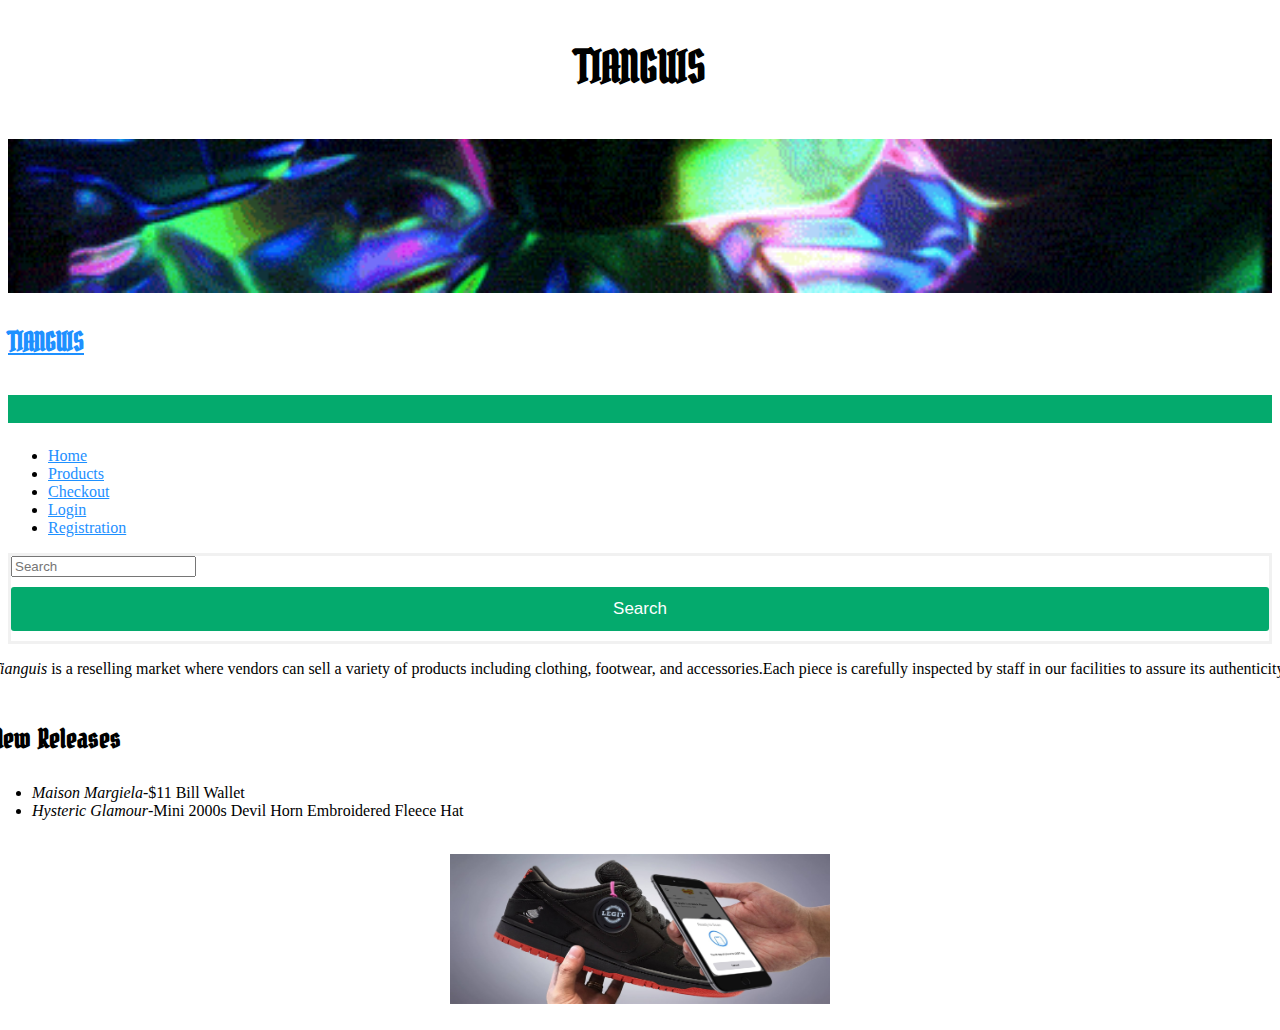
<file: index.html>
<!DOCTYPE html>
<html lang="en">
<head>
    <!-- Required meta tags -->
    <meta charset="UTF-8">
    <meta http-equiv="X-UA-Compatible" content="IE=edge">
    <meta name="viewport" content="width=device-width, initial-scale=1.0">
    <title>Home</title>
    <!-- Bootstrap CSS -->
    <link href="https://cdn.jsdelivr.net/npm/bootstrap@5.2.1/dist/css/bootstrap.min.css" rel="stylesheet" integrity="sha384-iYQeCzEYFbKjA/T2uDLTpkwGzCiq6soy8tYaI1GyVh/UjpbCx/TYkiZhlZB6+fzT" crossorigin="anonymous">
    <!--Name and header-->
    <h1>TIANGUIS</h1>
    <img id="bannerimage" src="images/banner.gif" width="100%" height="150%" alt="banner">
    <link rel="stylesheet" href="css/styles.css">
    <link href='https://fonts.googleapis.com/css?family=Bokor' rel='stylesheet'>
    <!--Navbar-->
    <nav class="navbar navbar-expand-lg bg-light">
        <div class="container-fluid">
          <a class="navbar-brand" href="index.html"><h2>TIANGUIS</h2></a>
          <button class="navbar-toggler" type="button" data-bs-toggle="collapse" data-bs-target="#navbarSupportedContent" aria-controls="navbarSupportedContent" aria-expanded="false" aria-label="Toggle navigation">
            <span class="navbar-toggler-icon"></span>
          </button>
          <div class="collapse navbar-collapse" id="navbarSupportedContent">
            <ul class="navbar-nav me-auto mb-2 mb-lg-0">
              <li class="nav-item">
                <a class="nav-link active" aria-current="page" href="index.html">Home</a>
              </li>
              <li class="nav-item">
                <a class="nav-link" href="products.html">Products</a>
              </li>
              <li class="nav-item">
                <a class="nav-link" href="checkout.html">Checkout</a>
              </li>
              <li class="nav-item">
                <a class="nav-link" href="login.html">Login</a>
              </li> 
              <li class="nav-item">
                <a class="nav-link" href="registration.html">Registration</a>
              </li>
            </ul>
            <form class="d-flex" role="search">
              <input class="form-control me-2" type="search" placeholder="Search" aria-label="Search">
              <button class="btn btn-outline-success" type="submit">Search</button>
            </form>
          </div>
        </div>
      </nav>
</head>
<!--Page info-->
<body>
    <main>
        <div class="containter">
            <div class="row justify-content-around">
                <div class="col-md-4"><p class="text-dark p-2 border border-dark"><i>Tianguis</i> is a reselling market where vendors can sell a variety of products including clothing, footwear, and accessories.</p></div>
                <div class="col-md-4"><p class="text-dark p-2 border border-dark">Each piece is carefully inspected by staff in our facilities to assure its authenticity.</p></div>
            </div>
            <div class="row justify-content-center">
                <div class="col-md-4">
                    <h2>New Releases</h2>
                    <ul>
                        <li><i>Maison Margiela</i>-$11 Bill Wallet</li>
                        <li><i>Hysteric Glamour</i>-Mini 2000s Devil Horn Embroidered Fleece Hat</li>
                    </ul>
                </div>
            </div>
        </div>
    </main>
    <br>
    <img src="images/authentic.png" width="300" height="150" class="center">
    <br>
</body>
</html>
</file>
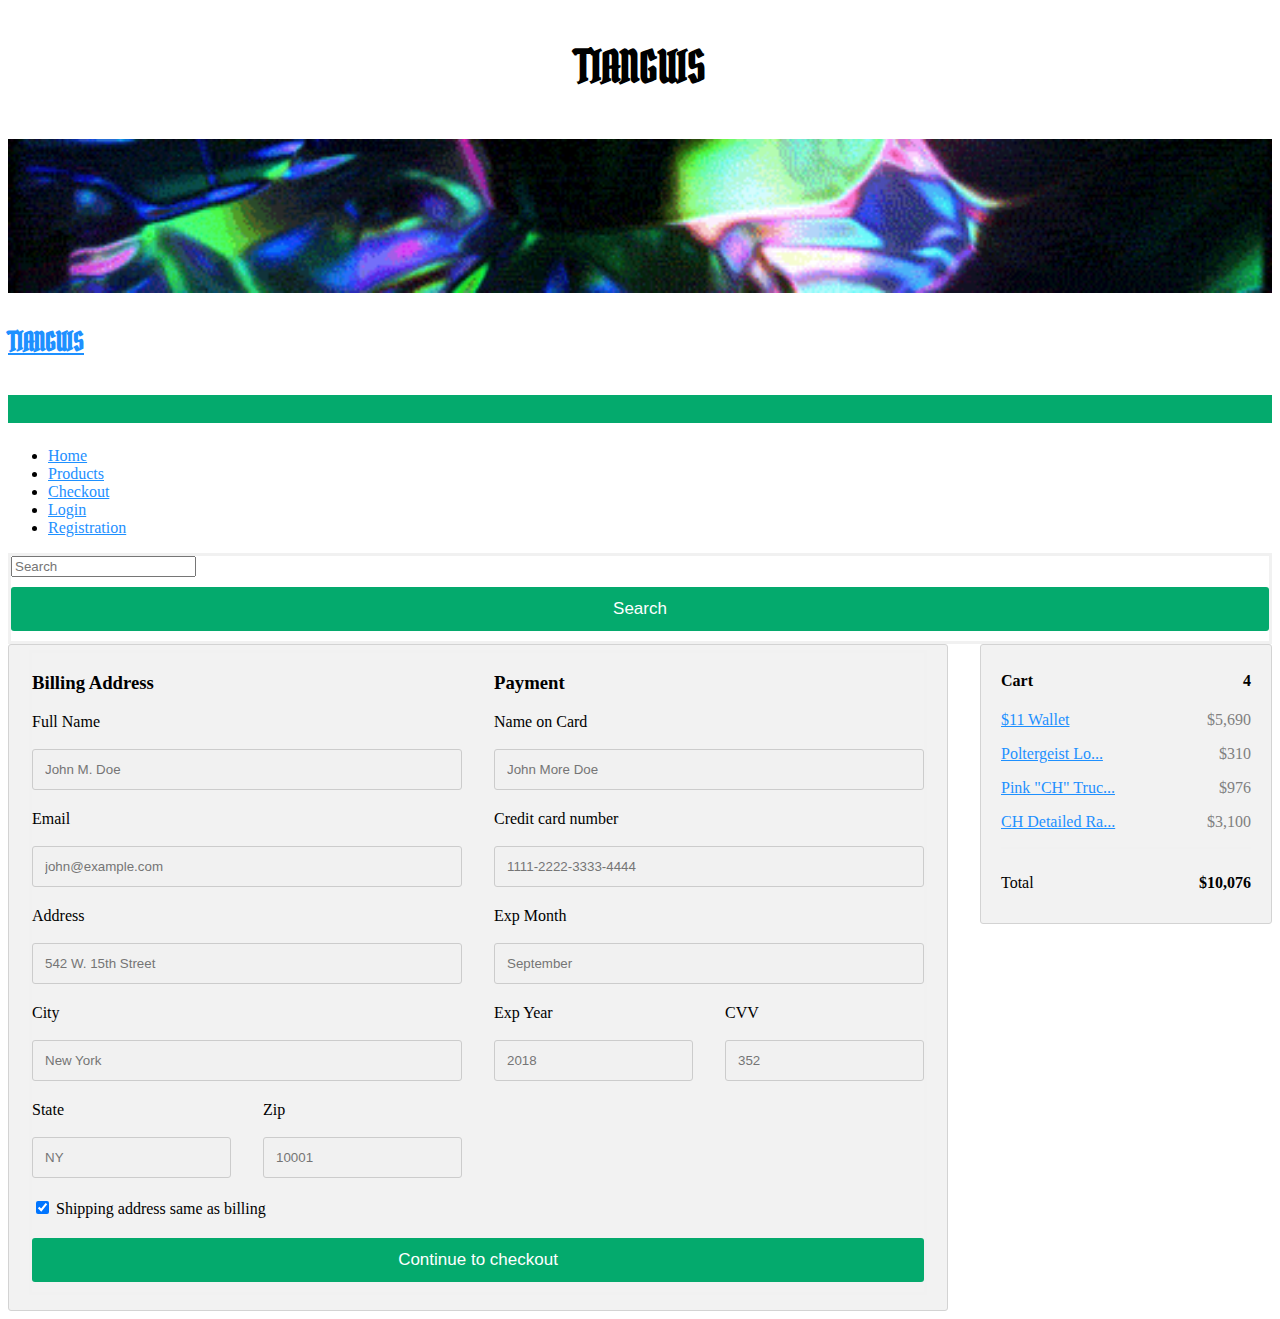
<file: checkout.html>
<!DOCTYPE html>
<html lang="en">
<head>
    <!-- Required meta tags -->
    <meta charset="UTF-8">
    <meta http-equiv="X-UA-Compatible" content="IE=edge">
    <meta name="viewport" content="width=device-width, initial-scale=1.0">
    <title>Checkout</title>
    <!-- Bootstrap CSS -->
    <link href="https://cdn.jsdelivr.net/npm/bootstrap@5.2.1/dist/css/bootstrap.min.css" rel="stylesheet" integrity="sha384-iYQeCzEYFbKjA/T2uDLTpkwGzCiq6soy8tYaI1GyVh/UjpbCx/TYkiZhlZB6+fzT" crossorigin="anonymous">
    <!--Name and header-->
    <h1>TIANGUIS</h1>
    <img id="bannerimage" src="images/banner.gif" width="100%" height="150%" alt="banner">
    <link rel="stylesheet" href="css/styles.css">
    <link href='https://fonts.googleapis.com/css?family=Bokor' rel='stylesheet'>
    <!--Navbar-->
    <nav class="navbar navbar-expand-lg bg-light">
        <div class="container-fluid">
          <a class="navbar-brand" href="index.html"><h2>TIANGUIS</h2></a>
          <button class="navbar-toggler" type="button" data-bs-toggle="collapse" data-bs-target="#navbarSupportedContent" aria-controls="navbarSupportedContent" aria-expanded="false" aria-label="Toggle navigation">
            <span class="navbar-toggler-icon"></span>
          </button>
          <div class="collapse navbar-collapse" id="navbarSupportedContent">
            <ul class="navbar-nav me-auto mb-2 mb-lg-0">
              <li class="nav-item">
                <a class="nav-link" href="index.html">Home</a>
              </li>
              <li class="nav-item">
                <a class="nav-link" href="products.html">Products</a>
              </li>
              <li class="nav-item">
                <a class="nav-link active" aria-current="page" href="checkout.html">Checkout</a>
              </li>
              <li class="nav-item">
                <a class="nav-link" href="login.html">Login</a>
              </li> 
              <li class="nav-item">
                <a class="nav-link" href="registration.html">Registration</a>
              </li>
            </ul>
            <form class="d-flex" role="search">
              <input class="form-control me-2" type="search" placeholder="Search" aria-label="Search">
              <button class="btn btn-outline-success" type="submit">Search</button>
            </form>
          </div>
        </div>
      </nav>
</head>
<body>
    <div class="row">
        <div class="col-75">
          <div class="container">
            <form action="/action_page.php">
      
              <div class="row">
                <div class="col-50">
                  <h3>Billing Address</h3>
                  <label for="fname"><i class="fa fa-user"></i> Full Name</label>
                  <input type="text" id="fname" name="firstname" placeholder="John M. Doe">
                  <label for="email"><i class="fa fa-envelope"></i> Email</label>
                  <input type="text" id="email" name="email" placeholder="john@example.com">
                  <label for="adr"><i class="fa fa-address-card-o"></i> Address</label>
                  <input type="text" id="adr" name="address" placeholder="542 W. 15th Street">
                  <label for="city"><i class="fa fa-institution"></i> City</label>
                  <input type="text" id="city" name="city" placeholder="New York">
      
                  <div class="row">
                    <div class="col-50">
                      <label for="state">State</label>
                      <input type="text" id="state" name="state" placeholder="NY">
                    </div>
                    <div class="col-50">
                      <label for="zip">Zip</label>
                      <input type="text" id="zip" name="zip" placeholder="10001">
                    </div>
                  </div>
                </div>
      
                <div class="col-50">
                  <h3>Payment</h3>
                  <label for="cname">Name on Card</label>
                  <input type="text" id="cname" name="cardname" placeholder="John More Doe">
                  <label for="ccnum">Credit card number</label>
                  <input type="text" id="ccnum" name="cardnumber" placeholder="1111-2222-3333-4444">
                  <label for="expmonth">Exp Month</label>
                  <input type="text" id="expmonth" name="expmonth" placeholder="September">
      
                  <div class="row">
                    <div class="col-50">
                      <label for="expyear">Exp Year</label>
                      <input type="text" id="expyear" name="expyear" placeholder="2018">
                    </div>
                    <div class="col-50">
                      <label for="cvv">CVV</label>
                      <input type="text" id="cvv" name="cvv" placeholder="352">
                    </div>
                  </div>
                </div>
      
              </div>
              <label>
                <input type="checkbox" checked="checked" name="sameadr"> Shipping address same as billing
              </label>
              <input type="submit" value="Continue to checkout" class="btn">
            </form>
          </div>
        </div>
      
        <div class="col-25">
          <div class="container">
            <h4>Cart
              <span class="price" style="color:black">
                <i class="fa fa-shopping-cart"></i>
                <b>4</b>
              </span>
            </h4>
            <p><a href="products.html">$11 Wallet</a> <span class="price">$5,690</span></p>
            <p><a href="products.html">Poltergeist Lo...</a> <span class="price">$310</span></p>
            <p><a href="products.html">Pink "CH" Truc...</a> <span class="price">$976</span></p>
            <p><a href="products.html">CH Detailed Ra...</a> <span class="price">$3,100</span></p>
            <hr>
            <p>Total <span class="price" style="color:black"><b>$10,076</b></span></p>
          </div>
        </div>
      </div>
</body>
</html>
</file>
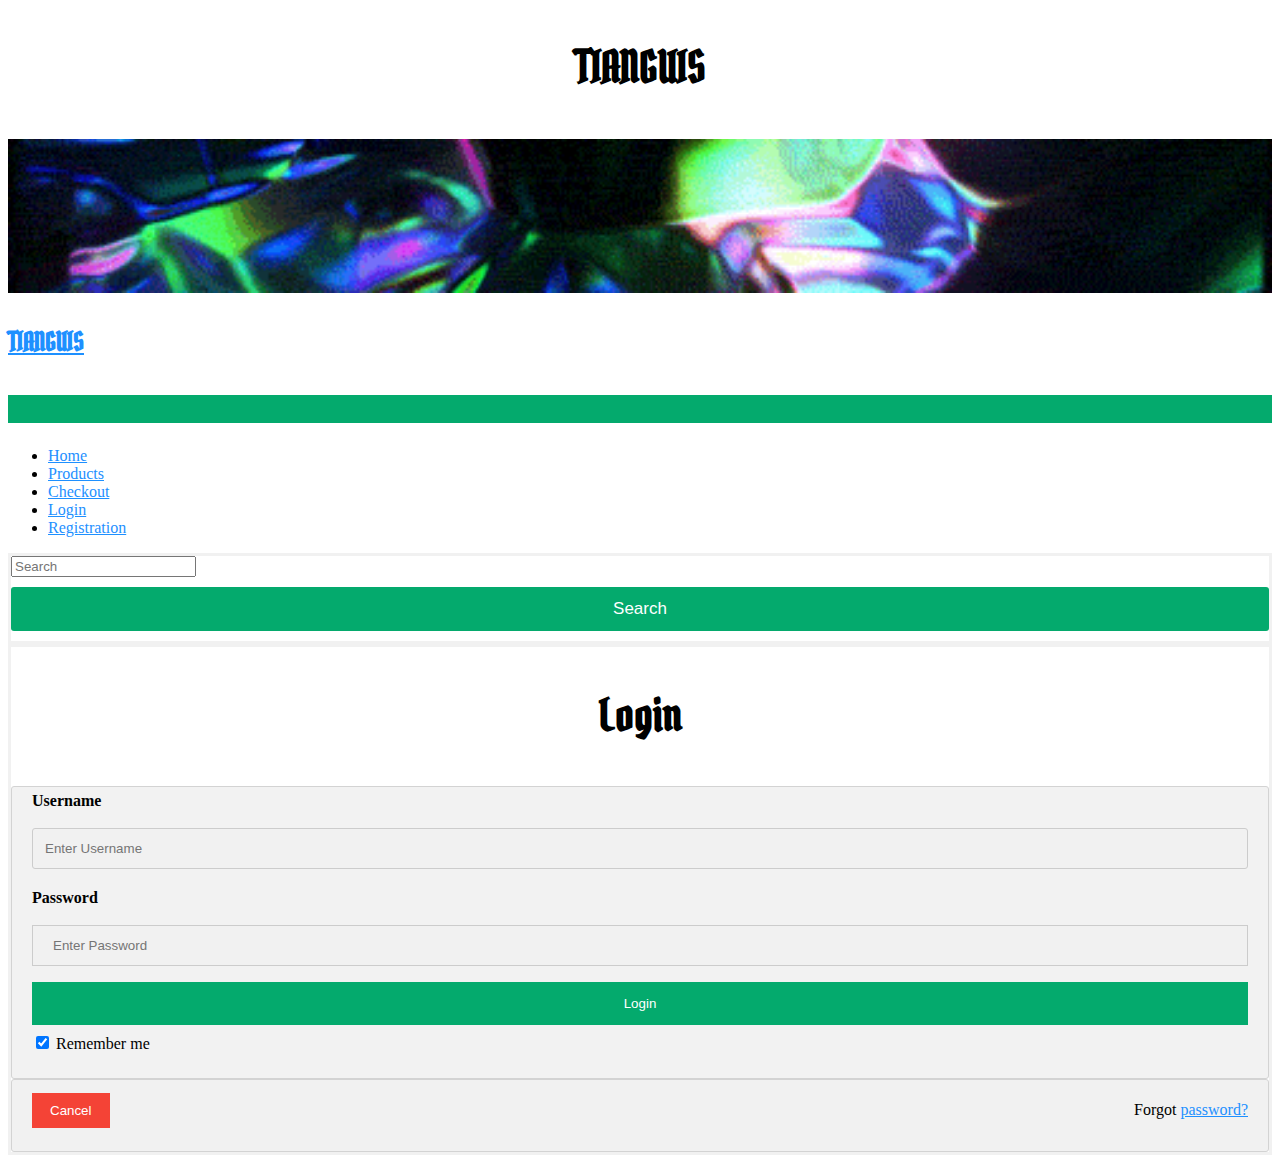
<file: login.html>
<!DOCTYPE html>
<html lang="en">
<head>
    <!-- Required meta tags -->
    <meta charset="UTF-8">
    <meta http-equiv="X-UA-Compatible" content="IE=edge">
    <meta name="viewport" content="width=device-width, initial-scale=1.0">
    <title>Login</title>
    <!-- Bootstrap CSS -->
    <link href="https://cdn.jsdelivr.net/npm/bootstrap@5.2.1/dist/css/bootstrap.min.css" rel="stylesheet" integrity="sha384-iYQeCzEYFbKjA/T2uDLTpkwGzCiq6soy8tYaI1GyVh/UjpbCx/TYkiZhlZB6+fzT" crossorigin="anonymous">
    <!--Name and header-->
    <h1>TIANGUIS</h1>
    <img id="bannerimage" src="images/banner.gif" width="100%" height="150%" alt="banner">
    <link rel="stylesheet" href="css/styles.css">
    <link href='https://fonts.googleapis.com/css?family=Bokor' rel='stylesheet'>
    <!--Navbar-->
    <nav class="navbar navbar-expand-lg bg-light">
        <div class="container-fluid">
          <a class="navbar-brand" href="index.html"><h2>TIANGUIS</h2></a>
          <button class="navbar-toggler" type="button" data-bs-toggle="collapse" data-bs-target="#navbarSupportedContent" aria-controls="navbarSupportedContent" aria-expanded="false" aria-label="Toggle navigation">
            <span class="navbar-toggler-icon"></span>
          </button>
          <div class="collapse navbar-collapse" id="navbarSupportedContent">
            <ul class="navbar-nav me-auto mb-2 mb-lg-0">
              <li class="nav-item">
                <a class="nav-link" href="index.html">Home</a>
              </li>
              <li class="nav-item">
                <a class="nav-link" href="products.html">Products</a>
              </li>
              <li class="nav-item">
                <a class="nav-link" href="checkout.html">Checkout</a>
              </li>
              <li class="nav-item">
                <a class="nav-link active" aria-current="page" href="login.html">Login</a>
              </li> 
              <li class="nav-item">
                <a class="nav-link" href="registration.html">Registration</a>
              </li>
            </ul>
            <form class="d-flex" role="search">
              <input class="form-control me-2" type="search" placeholder="Search" aria-label="Search">
              <button class="btn btn-outline-success" type="submit">Search</button>
            </form>
          </div>
        </div>
      </nav>
</head>
<body>
    <form action="action_page.php" method="post">
        <div class="imgcontainer">
          <h1>Login</h1>
        </div>
      
        <div class="container">
          <label for="uname"><b>Username</b></label>
          <input type="text" placeholder="Enter Username" name="uname" required>
      
          <label for="psw"><b>Password</b></label>
          <input type="password" placeholder="Enter Password" name="psw" required>
      
          <button type="submit">Login</button>
          <label>
            <input type="checkbox" checked="checked" name="remember"> Remember me
          </label>
        </div>
      
        <div class="container" style="background-color:#f1f1f1">
          <button type="button" class="cancelbtn">Cancel</button>
          <span class="psw">Forgot <a href="#">password?</a></span>
        </div>
      </form>
</body>
</html>
</file>
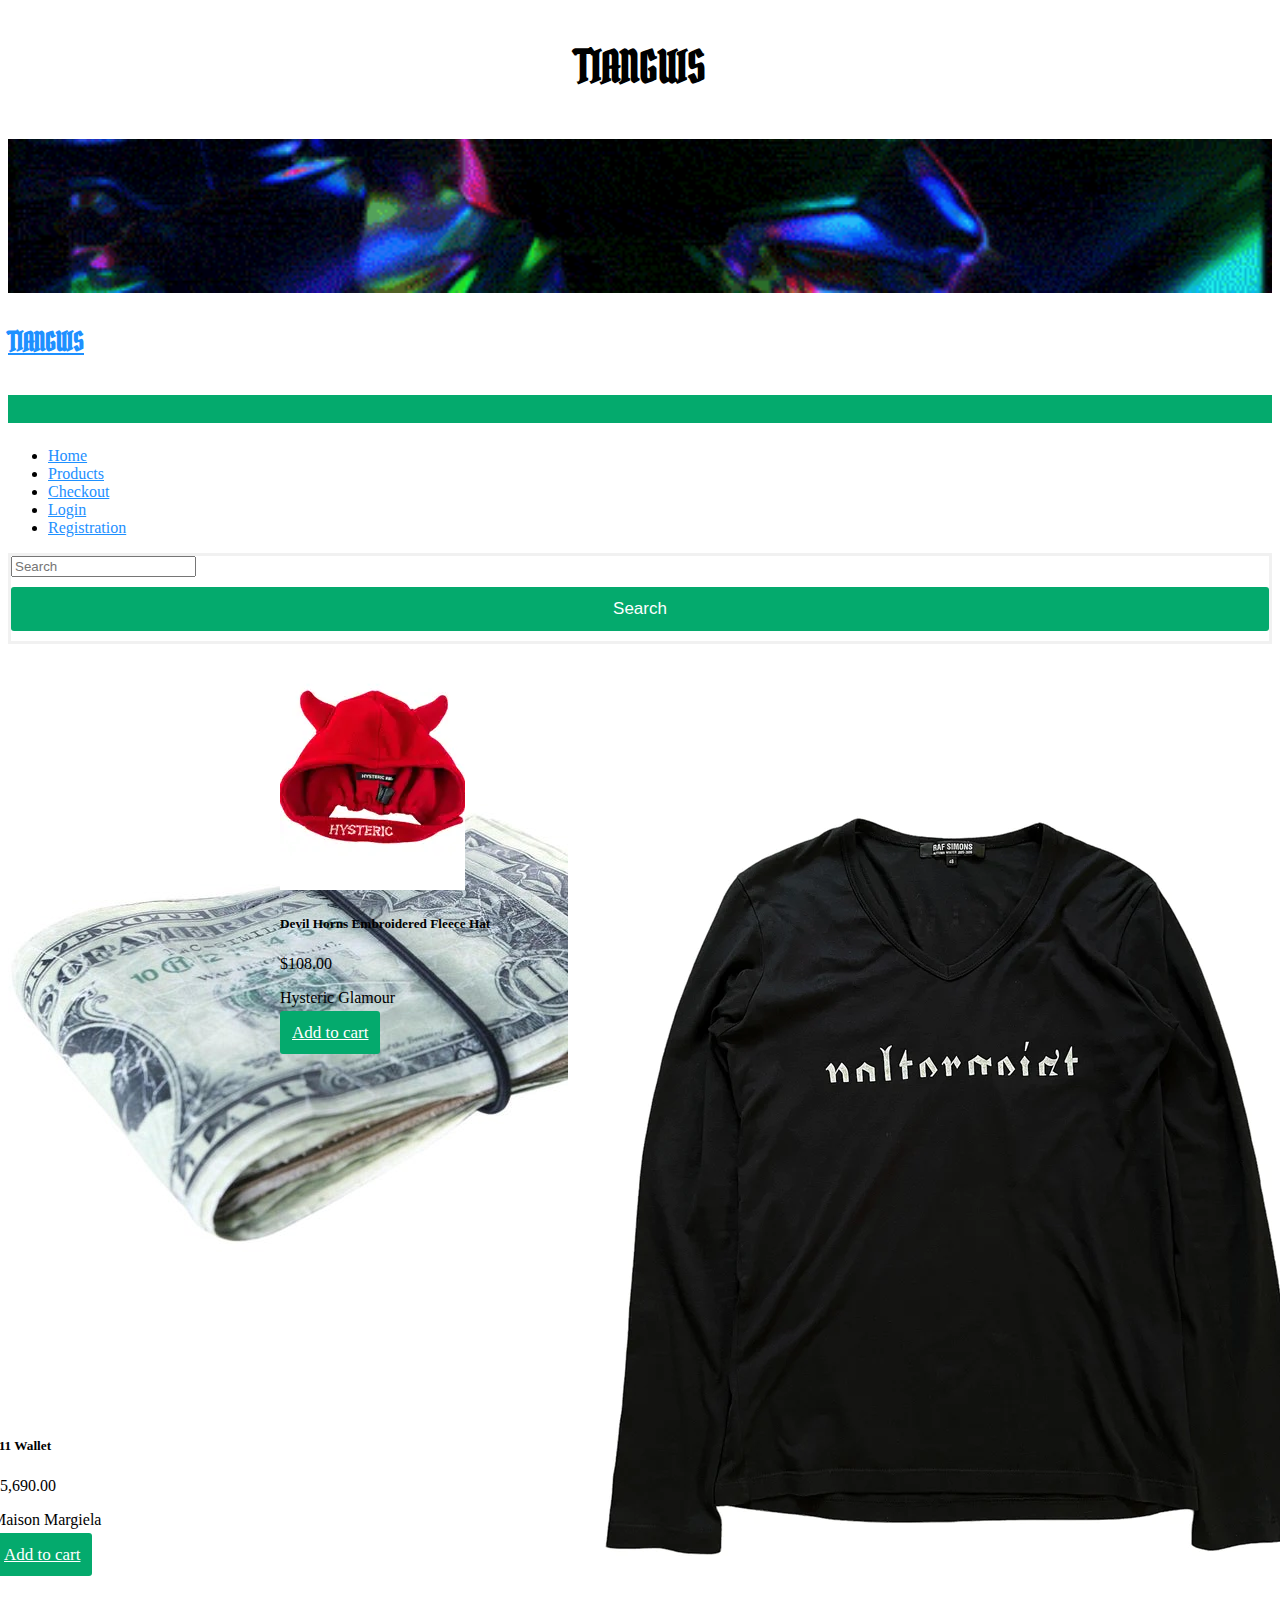
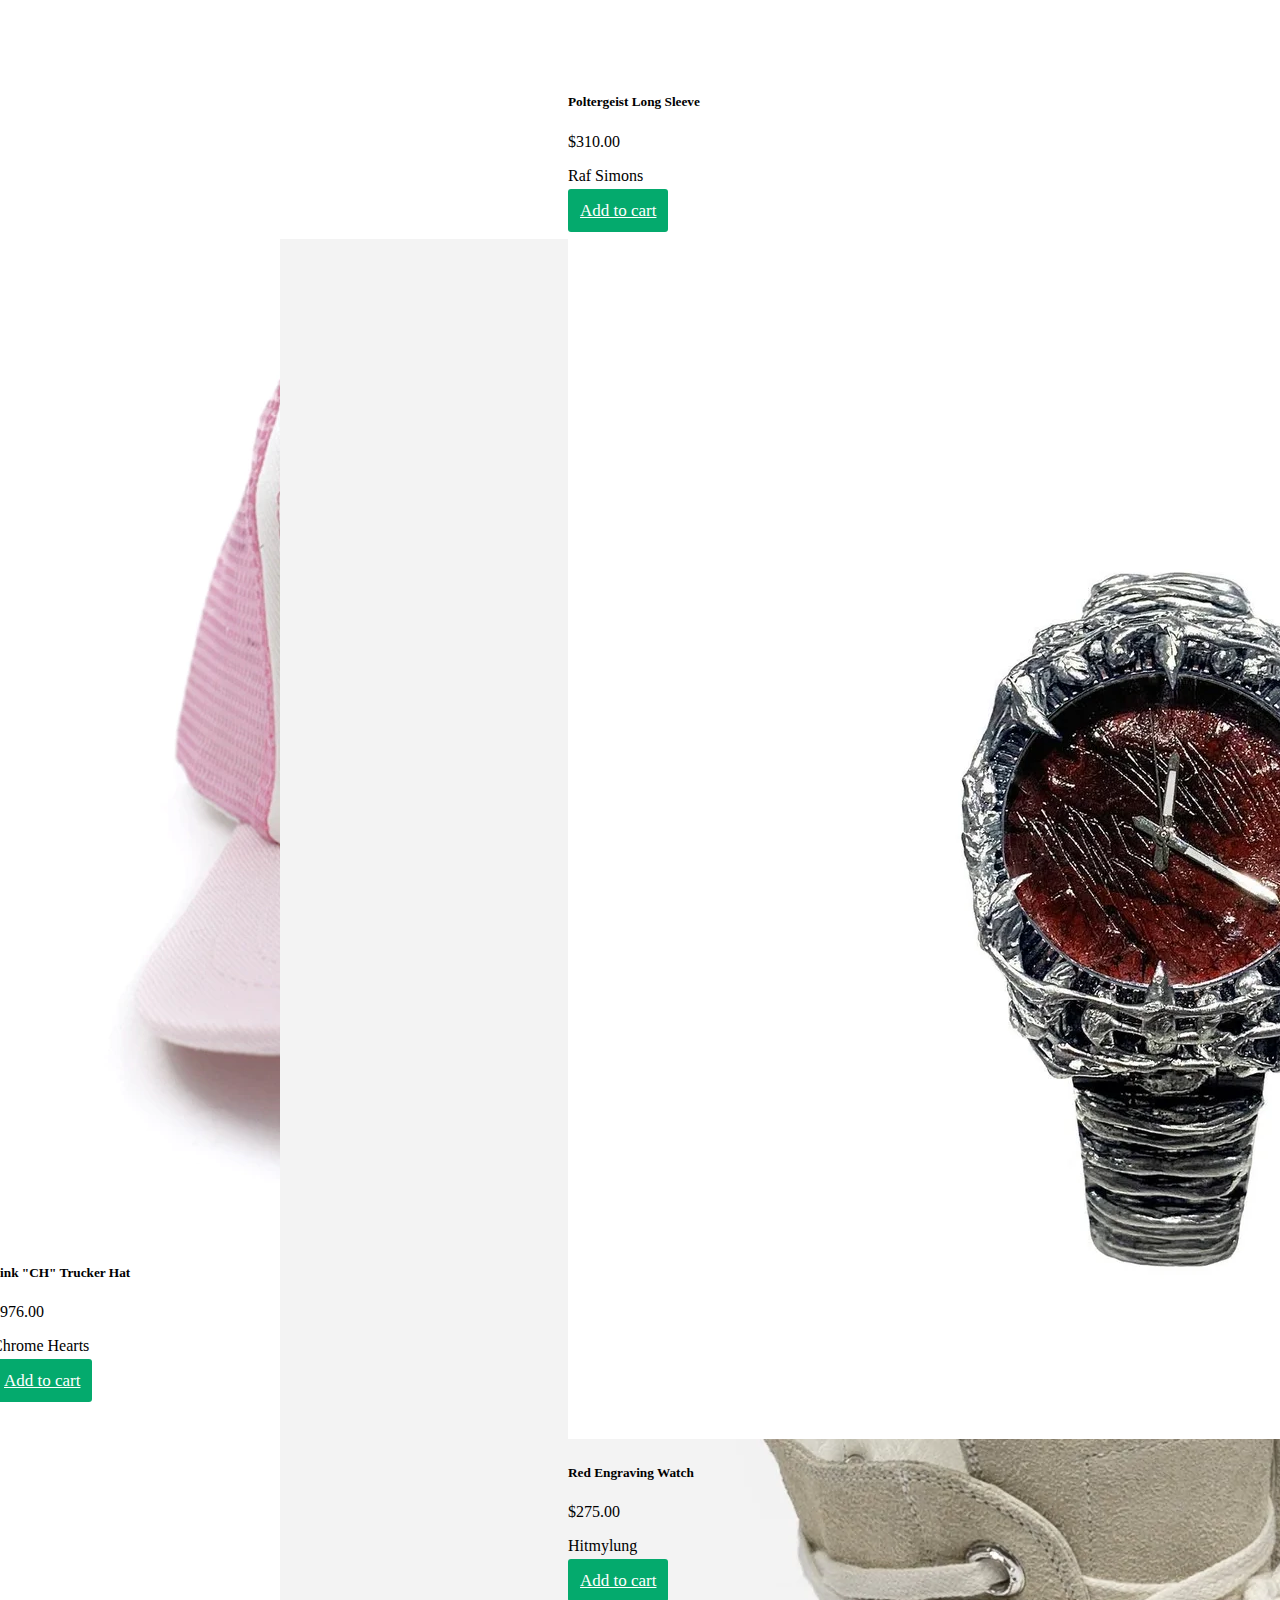
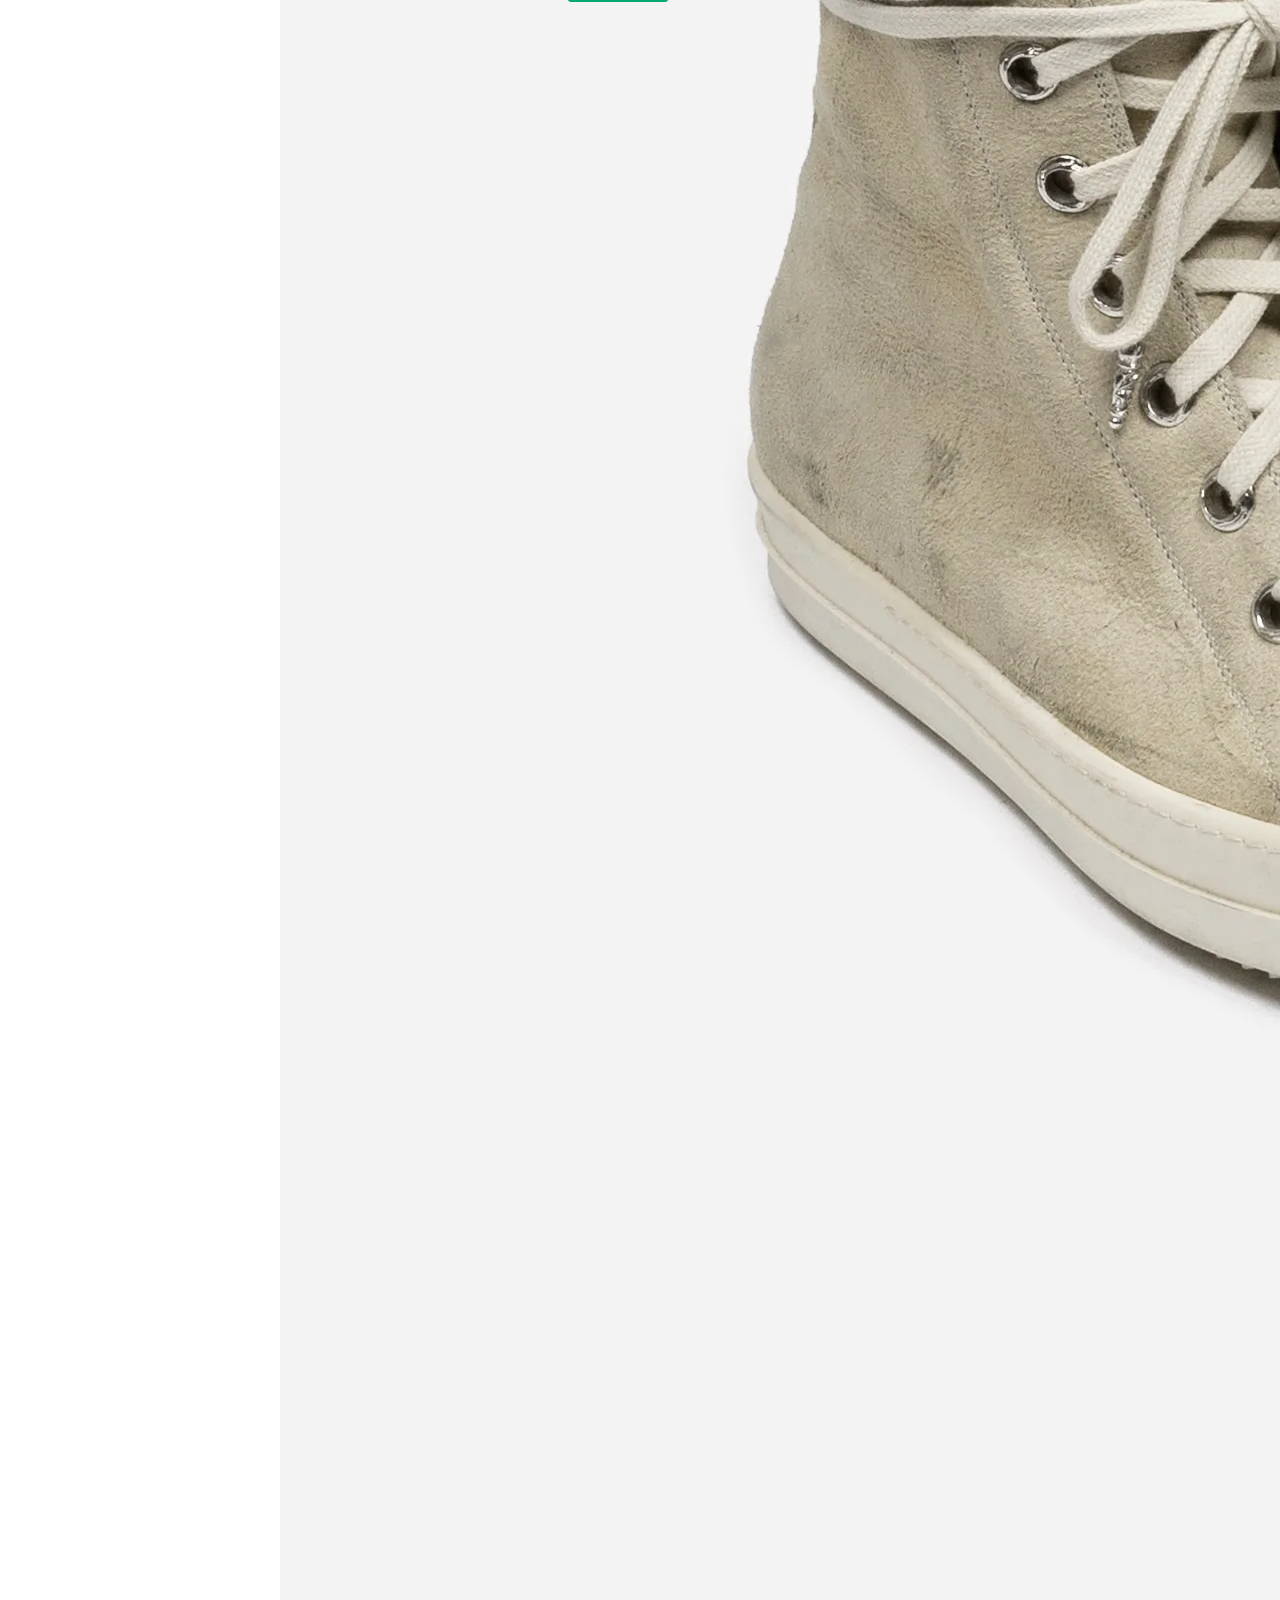
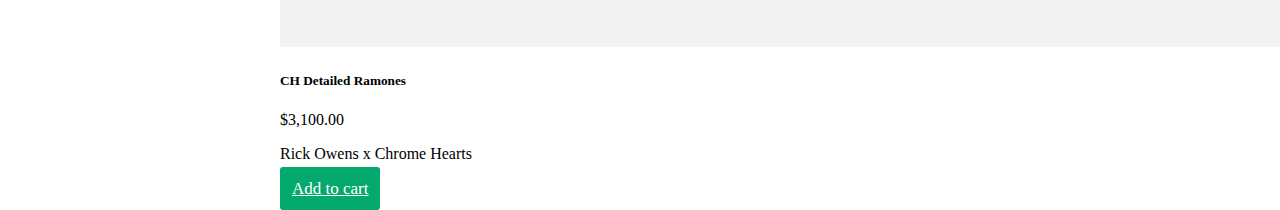
<file: products.html>
<!DOCTYPE html>
<html lang="en">
<head>
    <!-- Required meta tags -->
    <meta charset="UTF-8">
    <meta http-equiv="X-UA-Compatible" content="IE=edge">
    <meta name="viewport" content="width=device-width, initial-scale=1.0">
    <title>Products</title>
    <!-- Bootstrap CSS -->
    <link href="https://cdn.jsdelivr.net/npm/bootstrap@5.2.1/dist/css/bootstrap.min.css" rel="stylesheet" integrity="sha384-iYQeCzEYFbKjA/T2uDLTpkwGzCiq6soy8tYaI1GyVh/UjpbCx/TYkiZhlZB6+fzT" crossorigin="anonymous">
    <!--Name and header-->
    <h1>TIANGUIS</h1>
    <img id="bannerimage" src="images/banner.gif" width="100%" height="150%" alt="banner">
    <link rel="stylesheet" href="css/styles.css">
    <link href='https://fonts.googleapis.com/css?family=Bokor' rel='stylesheet'>
    <!--Navbar-->
    <nav class="navbar navbar-expand-lg bg-light">
        <div class="container-fluid">
          <a class="navbar-brand" href="index.html"><h2>TIANGUIS</h2></a>
          <button class="navbar-toggler" type="button" data-bs-toggle="collapse" data-bs-target="#navbarSupportedContent" aria-controls="navbarSupportedContent" aria-expanded="false" aria-label="Toggle navigation">
            <span class="navbar-toggler-icon"></span>
          </button>
          <div class="collapse navbar-collapse" id="navbarSupportedContent">
            <ul class="navbar-nav me-auto mb-2 mb-lg-0">
              <li class="nav-item">
                <a class="nav-link" href="index.html">Home</a>
              </li>
              <li class="nav-item">
                <a class="nav-link active" aria-current="page" href="products.html">Products</a>
              </li>
              <li class="nav-item">
                <a class="nav-link" href="checkout.html">Checkout</a>
              </li>
              <li class="nav-item">
                <a class="nav-link" href="login.html">Login</a>
              </li> 
              <li class="nav-item">
                <a class="nav-link" href="registration.html">Registration</a>
              </li>
            </ul>
            <form class="d-flex" role="search">
              <input class="form-control me-2" type="search" placeholder="Search" aria-label="Search">
              <button class="btn btn-outline-success" type="submit">Search</button>
            </form>
          </div>
        </div>
      </nav>
</head>
<body>
<div class="row justify-content-around">
    <div class="card" style="width: 18rem;">
        <img src="images/wallet.png" class="card-img-top" alt="wallet">
        <div class="card-body">
          <h5 class="card-title">$11 Wallet</h5>
          <p class="price">$5,690.00</p>
          <p class="card-text">Maison Margiela</p>
          <a href="#" class="btn btn-success">Add to cart</a>
        </div>
      </div>
    <div class="card" style="width: 18rem;">
        <img src="images/hat.png" class="card-img-top" alt="hat">
        <div class="card-body">
          <h5 class="card-title">Devil Horns Embroidered Fleece Hat</h5>
          <p class="price">$108.00</p>
          <p class="card-text">Hysteric Glamour</p>
          <a href="#" class="btn btn-success">Add to cart</a>
        </div>
      </div>
    <div class="card" style="width: 18rem;">
        <img src="images/raf.png" class="card-img-top" alt="raf">
        <div class="card-body">
          <h5 class="card-title">Poltergeist Long Sleeve</h5>
          <p class="price">$310.00</p>
          <p class="card-text">Raf Simons</p>
          <a href="#" class="btn btn-success">Add to cart</a>
        </div>
      </div>
</div>
<br>
<div class="row justify-content-around">
    <div class="card" style="width: 18rem;">
        <img src="images/ch.png" class="card-img-top" alt="ch">
        <div class="card-body">
          <h5 class="card-title">Pink "CH" Trucker Hat</h5>
          <p class="price">$976.00</p>
          <p class="card-text">Chrome Hearts</p>
          <a href="#" class="btn btn-success">Add to cart</a>
        </div>
      </div>
    <div class="card" style="width: 18rem;">
        <img src="images/shoes.png" class="card-img-top" alt="shoe">
        <div class="card-body">
          <h5 class="card-title">CH Detailed Ramones</h5>
          <p class="price">$3,100.00</p>
          <p class="card-text">Rick Owens x Chrome Hearts</p>
          <a href="#" class="btn btn-success">Add to cart</a>
        </div>
      </div>
    <div class="card" style="width: 18rem;">
        <img src="images/watch.png" class="card-img-top" alt="watch">
        <div class="card-body">
          <h5 class="card-title">Red Engraving Watch</h5>
          <p class="price">$275.00</p>
          <p class="card-text">Hitmylung</p>
          <a href="#" class="btn btn-success">Add to cart</a>
        </div>
      </div>
</div>
</body>
</html>
</file>
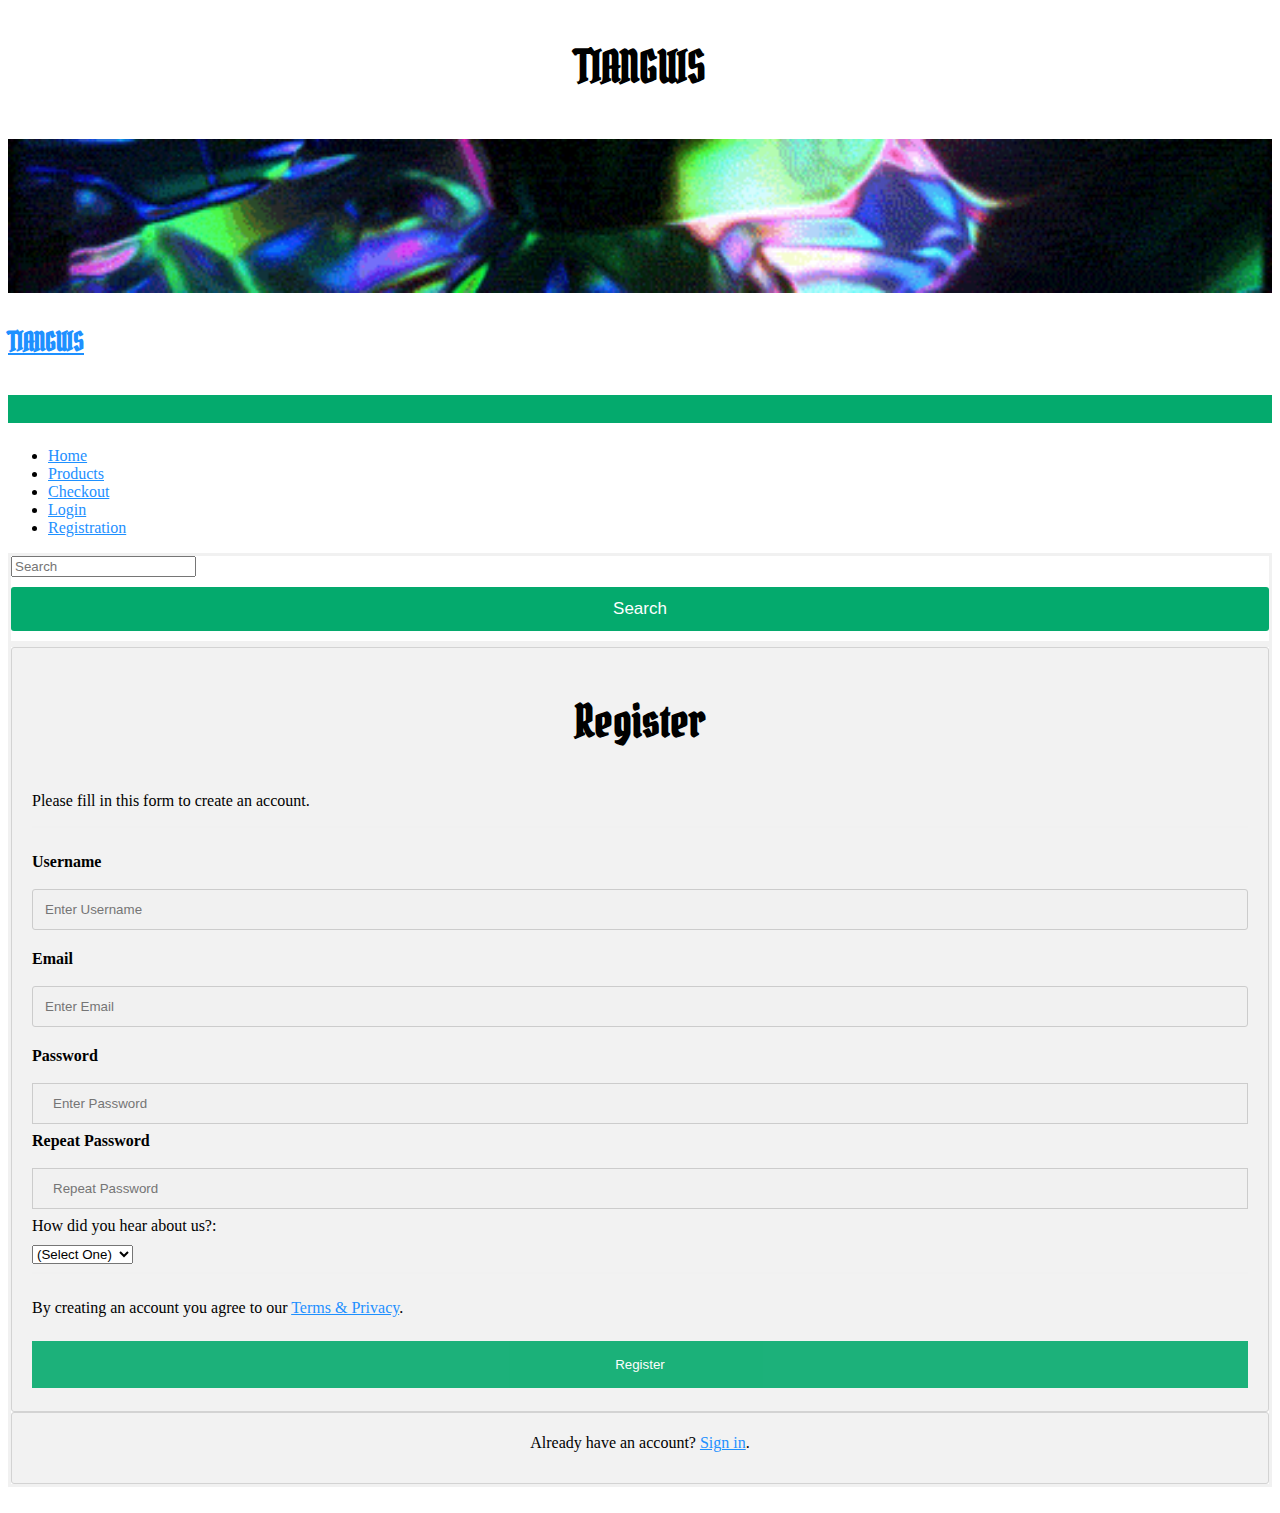
<file: registration.html>
<!DOCTYPE html>
<html lang="en">
<head>
    <!-- Required meta tags -->
    <meta charset="UTF-8">
    <meta http-equiv="X-UA-Compatible" content="IE=edge">
    <meta name="viewport" content="width=device-width, initial-scale=1.0">
    <title>Register</title>
    <!-- Bootstrap CSS -->
    <link href="https://cdn.jsdelivr.net/npm/bootstrap@5.2.1/dist/css/bootstrap.min.css" rel="stylesheet" integrity="sha384-iYQeCzEYFbKjA/T2uDLTpkwGzCiq6soy8tYaI1GyVh/UjpbCx/TYkiZhlZB6+fzT" crossorigin="anonymous">
    <!--Name and header-->
    <h1>TIANGUIS</h1>
    <img id="bannerimage" src="images/banner.gif" width="100%" height="150%" alt="banner">
    <link rel="stylesheet" href="css/styles.css">
    <link href='https://fonts.googleapis.com/css?family=Bokor' rel='stylesheet'>
    <!--Navbar-->
    <nav class="navbar navbar-expand-lg bg-light">
        <div class="container-fluid">
          <a class="navbar-brand" href="index.html"><h2>TIANGUIS</h2></a>
          <button class="navbar-toggler" type="button" data-bs-toggle="collapse" data-bs-target="#navbarSupportedContent" aria-controls="navbarSupportedContent" aria-expanded="false" aria-label="Toggle navigation">
            <span class="navbar-toggler-icon"></span>
          </button>
          <div class="collapse navbar-collapse" id="navbarSupportedContent">
            <ul class="navbar-nav me-auto mb-2 mb-lg-0">
              <li class="nav-item">
                <a class="nav-link" href="index.html">Home</a>
              </li>
              <li class="nav-item">
                <a class="nav-link" href="products.html">Products</a>
              </li>
              <li class="nav-item">
                <a class="nav-link" href="checkout.html">Checkout</a>
              </li>
              <li class="nav-item">
                <a class="nav-link" href="login.html">Login</a>
              </li> 
              <li class="nav-item">
                <a class="nav-link active" aria-current="page" href="registration.html">Registration</a>
              </li>
            </ul>
            <form class="d-flex" role="search">
              <input class="form-control me-2" type="search" placeholder="Search" aria-label="Search">
              <button class="btn btn-outline-success" type="submit">Search</button>
            </form>
          </div>
        </div>
      </nav>
</head>
</head>
<body>
  <form action="action_page.php">
    <div class="container">
      <h1>Register</h1>
      <p>Please fill in this form to create an account.</p>
      <hr>

      <label for="username"><b>Username</b></label>
      <input type="text" placeholder="Enter Username" name="un" id="un" required>
  
      <label for="email"><b>Email</b></label>
      <input type="text" placeholder="Enter Email" name="email" id="email" required>
  
      <label for="psw"><b>Password</b></label>
      <input type="password" placeholder="Enter Password" name="psw" id="psw" required>
  
      <label for="psw-repeat"><b>Repeat Password</b></label>
      <input type="password" placeholder="Repeat Password" name="psw-repeat" id="psw-repeat" required>

      <label for="hear">How did you hear about us?:</label>
      <select id="hear">
  <option label="(Select One) ">select one</option>
  <option label="Instagram">Instagram</option>
  <option label="Twitter">Twitter</option>
  <option label="Tiktok">Tiktok</option>
  <option label="Friend">Friend</option>
  <option label="Other">Other</option>
</select>
      <hr>
  
      <p>By creating an account you agree to our <a href="#">Terms & Privacy</a>.</p>
      <button type="submit" class="registerbtn">Register</button>
    </div>
  
    <div class="container signin">
      <p>Already have an account? <a href="login.html">Sign in</a>.</p>
    </div>
  </form>
  <br>
</body>
</html>
</file>
<file: css/styles.css>
/*Homepage*/
h1 {
    text-align: center;
    font-family: 'Bokor';font-size: 44px;
}
h2 {
    font-family: 'Bokor';font-size: 26px;
}
.center {
    display: block;
    margin-left: auto;
    margin-right: auto;
    width: 30%;
}
/*registration*/
* {box-sizing: border-box}

/* Add padding to containers */
.container {
  padding: 16px;
}

/* Full-width input fields */
input[type=text], input[type=password] {
  width: 100%;
  padding: 15px;
  margin: 5px 0 22px 0;
  display: inline-block;
  border: none;
  background: #f1f1f1;
}

input[type=text]:focus, input[type=password]:focus {
  background-color: #ddd;
  outline: none;
}

/* Overwrite default styles of hr */
hr {
  border: 1px solid #f1f1f1;
  margin-bottom: 25px;
}

/* Set a style for the submit/register button */
.registerbtn {
  background-color: #04AA6D;
  color: white;
  padding: 16px 20px;
  margin: 8px 0;
  border: none;
  cursor: pointer;
  width: 100%;
  opacity: 0.9;
}

.registerbtn:hover {
  opacity:1;
}

/* Add a blue text color to links */
a {
  color: dodgerblue;
}

/* Set a grey background color and center the text of the "sign in" section */
.signin {
  background-color: #f1f1f1;
  text-align: center;
}
/*Login page*/
/* Bordered form */
form {
    border: 3px solid #f1f1f1;
  }
  
  /* Full-width inputs */
  input[type=text], input[type=password] {
    width: 100%;
    padding: 12px 20px;
    margin: 8px 0;
    display: inline-block;
    border: 1px solid #ccc;
    box-sizing: border-box;
  }
  
  /* Set a style for all buttons */
  button {
    background-color: #04AA6D;
    color: white;
    padding: 14px 20px;
    margin: 8px 0;
    border: none;
    cursor: pointer;
    width: 100%;
  }
  
  /* Add a hover effect for buttons */
  button:hover {
    opacity: 0.8;
  }
  
  /* Extra style for the cancel button (red) */
  .cancelbtn {
    width: auto;
    padding: 10px 18px;
    background-color: #f44336;
  }
  
  /* Center the avatar image inside this container */
  .imgcontainer {
    text-align: center;
    margin: 24px 0 12px 0;
  }

  /* Add padding to containers */
  .container {
    padding: 16px;
  }
  
  /* The "Forgot password" text */
  span.psw {
    float: right;
    padding-top: 16px;
  }
  
  /* Change styles for span and cancel button on extra small screens */
  @media screen and (max-width: 300px) {
    span.psw {
      display: block;
      float: none;
    }
    .cancelbtn {
      width: 100%;
    }
  }
/*Product page*/

/*Checkout page*/
.row {
    display: -ms-flexbox; /* IE10 */
    display: flex;
    -ms-flex-wrap: wrap; /* IE10 */
    flex-wrap: wrap;
    margin: 0 -16px;
  }
  
  .col-25 {
    -ms-flex: 25%; /* IE10 */
    flex: 25%;
  }
  
  .col-50 {
    -ms-flex: 50%; /* IE10 */
    flex: 50%;
  }
  
  .col-75 {
    -ms-flex: 75%; /* IE10 */
    flex: 75%;
  }
  
  .col-25,
  .col-50,
  .col-75 {
    padding: 0 16px;
  }
  
  .container {
    background-color: #f2f2f2;
    padding: 5px 20px 15px 20px;
    border: 1px solid lightgrey;
    border-radius: 3px;
  }
  
  input[type=text] {
    width: 100%;
    margin-bottom: 20px;
    padding: 12px;
    border: 1px solid #ccc;
    border-radius: 3px;
  }
  
  label {
    margin-bottom: 10px;
    display: block;
  }
  
  .icon-container {
    margin-bottom: 20px;
    padding: 7px 0;
    font-size: 24px;
  }
  
  .btn {
    background-color: #04AA6D;
    color: white;
    padding: 12px;
    margin: 10px 0;
    border: none;
    width: 100%;
    border-radius: 3px;
    cursor: pointer;
    font-size: 17px;
  }
  
  .btn:hover {
    background-color: #45a049;
  }
  
  span.price {
    float: right;
    color: grey;
  }
  
  /* Responsive layout - when the screen is less than 800px wide, make the two columns stack on top of each other instead of next to each other (and change the direction - make the "cart" column go on top) */
  @media (max-width: 800px) {
    .row {
      flex-direction: column-reverse;
    }
    .col-25 {
      margin-bottom: 20px;
    }
  }
</file>
